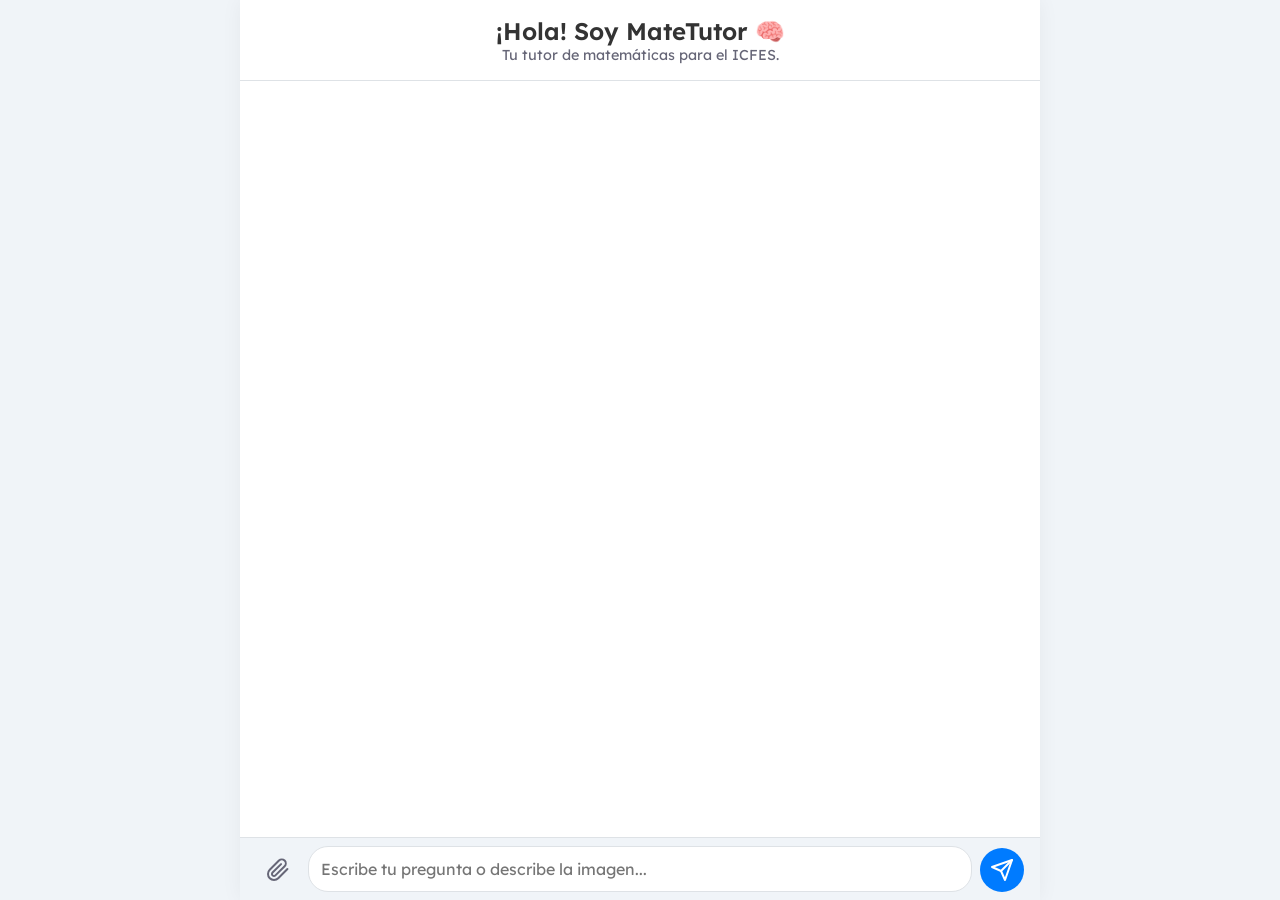
<file: index.html>
<!DOCTYPE html>
<html lang="es">
<head>
    <meta charset="UTF-8">
    <meta name="viewport" content="width=device-width, initial-scale=1.0">
    <title>MateTutor</title>
    <link rel="stylesheet" href="index.css">
    <link rel="preconnect" href="https://fonts.googleapis.com">
    <link rel="preconnect" href="https://fonts.gstatic.com" crossorigin>
    <link href="https://fonts.googleapis.com/css2?family=Lexend:wght@400;500;600&display=swap" rel="stylesheet">
<link rel="stylesheet" href="/index.css">
</head>
<body>
    <div id="app">
        <header>
            <h1>¡Hola! Soy MateTutor 🧠</h1>
            <p>Tu tutor de matemáticas para el ICFES.</p>
        </header>
        <main id="chat-container">
            <!-- Chat messages will be dynamically inserted here -->
        </main>
        <footer>
            <div id="image-preview-container"></div>
            <form id="chat-form" aria-label="Chat form">
                <label for="file-input" class="file-input-label" aria-label="Attach an image" title="Attach an image">
                    <svg xmlns="http://www.w3.org/2000/svg" width="24" height="24" viewBox="0 0 24 24" fill="none" stroke="currentColor" stroke-width="2" stroke-linecap="round" stroke-linejoin="round"><path d="M21.44 11.05l-9.19 9.19a6 6 0 0 1-8.49-8.49l9.19-9.19a4 4 0 0 1 5.66 5.66l-9.2 9.19a2 2 0 0 1-2.83-2.83l8.49-8.48"></path></svg>
                </label>
                <input type="file" id="file-input" accept="image/*" />
                <textarea id="prompt-input" placeholder="Escribe tu pregunta o describe la imagen..." rows="1" aria-label="Message input"></textarea>
                <button type="submit" id="submit-button" aria-label="Send message" title="Send message">
                    <svg xmlns="http://www.w3.org/2000/svg" width="24" height="24" viewBox="0 0 24 24" fill="none" stroke="currentColor" stroke-width="2" stroke-linecap="round" stroke-linejoin="round"><line x1="22" y1="2" x2="11" y2="13"></line><polygon points="22 2 15 22 11 13 2 9 22 2"></polygon></svg>
                </button>
            </form>
        </footer>
    </div>

    <script type="importmap">
      {
        "imports": {
          "@google/genai": "https://esm.sh/@google/genai@^0.7.0"
        }
      }
    </script>
    <script type="module" src="index.tsx"></script>
<script type="module" src="/index.tsx"></script>
</body>
</html>
</file>
<file: index.css>
:root {
    --background-color: #f0f4f8;
    --header-bg: #ffffff;
    --chat-bg: #ffffff;
    --footer-bg: #f0f4f8;
    --user-message-bg: #007bff;
    --user-message-text: #ffffff;
    --model-message-bg: #e9ecef;
    --model-message-text: #212529;
    --text-primary: #333;
    --text-secondary: #667;
    --border-color: #dee2e6;
    --font-family: 'Lexend', -apple-system, BlinkMacSystemFont, 'Segoe UI', Roboto, Helvetica, Arial, sans-serif;
}

* {
    box-sizing: border-box;
    margin: 0;
    padding: 0;
}

html, body {
    height: 100%;
    font-family: var(--font-family);
    background-color: var(--background-color);
    color: var(--text-primary);
}

#app {
    display: flex;
    flex-direction: column;
    height: 100%;
    max-width: 800px;
    margin: 0 auto;
    background-color: var(--chat-bg);
    box-shadow: 0 0 20px rgba(0,0,0,0.05);
}

header {
    padding: 1rem 1.5rem;
    border-bottom: 1px solid var(--border-color);
    text-align: center;
    background-color: var(--header-bg);
}

header h1 {
    font-size: 1.5rem;
    font-weight: 600;
}

header p {
    color: var(--text-secondary);
    font-size: 0.9rem;
}

#chat-container {
    flex-grow: 1;
    overflow-y: auto;
    padding: 1.5rem;
    display: flex;
    flex-direction: column;
    gap: 1rem;
}

.message {
    max-width: 80%;
    padding: 0.75rem 1rem;
    border-radius: 18px;
    line-height: 1.5;
    white-space: pre-wrap;
    word-wrap: break-word;
}

.user-message {
    background-color: var(--user-message-bg);
    color: var(--user-message-text);
    align-self: flex-end;
    border-bottom-right-radius: 4px;
}

.model-message {
    background-color: var(--model-message-bg);
    color: var(--model-message-text);
    align-self: flex-start;
    border-bottom-left-radius: 4px;
}

.message-image {
    max-width: 100%;
    border-radius: 10px;
    margin-top: 0.5rem;
}

footer {
    padding: 0.5rem 1rem;
    border-top: 1px solid var(--border-color);
    background-color: var(--footer-bg);
}

#chat-form {
    display: flex;
    align-items: flex-end;
    gap: 0.5rem;
}

#prompt-input {
    flex-grow: 1;
    padding: 0.75rem;
    border: 1px solid var(--border-color);
    border-radius: 20px;
    font-family: var(--font-family);
    font-size: 1rem;
    resize: none;
    max-height: 150px;
    overflow-y: auto;
    background-color: #fff;
}

#prompt-input:focus {
    outline: none;
    border-color: var(--user-message-bg);
    box-shadow: 0 0 0 2px rgba(0, 123, 255, 0.25);
}

#file-input {
    display: none;
}

.file-input-label, #submit-button {
    display: flex;
    align-items: center;
    justify-content: center;
    width: 44px;
    height: 44px;
    border: none;
    border-radius: 50%;
    cursor: pointer;
    background-color: transparent;
    color: var(--text-secondary);
    transition: background-color 0.2s, color 0.2s;
}

.file-input-label:hover, #submit-button:hover {
    background-color: #d8dfe6;
}

#submit-button {
    background-color: var(--user-message-bg);
    color: #fff;
}

#submit-button:hover {
    background-color: #0056b3;
}

#image-preview-container {
    padding: 0 0.5rem 0.5rem;
    display: none;
}

.image-preview {
    position: relative;
    display: inline-block;
}

.image-preview img {
    max-height: 70px;
    border-radius: 8px;
    border: 1px solid var(--border-color);
}

.image-preview button {
    position: absolute;
    top: -5px;
    right: -5px;
    width: 20px;
    height: 20px;
    border-radius: 50%;
    border: none;
    background-color: rgba(0, 0, 0, 0.6);
    color: white;
    font-size: 14px;
    font-weight: bold;
    cursor: pointer;
    display: flex;
    align-items: center;
    justify-content: center;
    line-height: 1;
}

.loading-dots {
    display: flex;
    align-items: center;
    justify-content: center;
    gap: 4px;
    height: 24px;
}

.loading-dots div {
    width: 8px;
    height: 8px;
    background-color: #888;
    border-radius: 50%;
    animation: bounce 1.4s infinite ease-in-out both;
}

.loading-dots div:nth-child(1) { animation-delay: -0.32s; }
.loading-dots div:nth-child(2) { animation-delay: -0.16s; }

@keyframes bounce {
    0%, 80%, 100% { transform: scale(0); }
    40% { transform: scale(1.0); }
}

.loading-message {
    align-self: flex-start;
}
</file>
